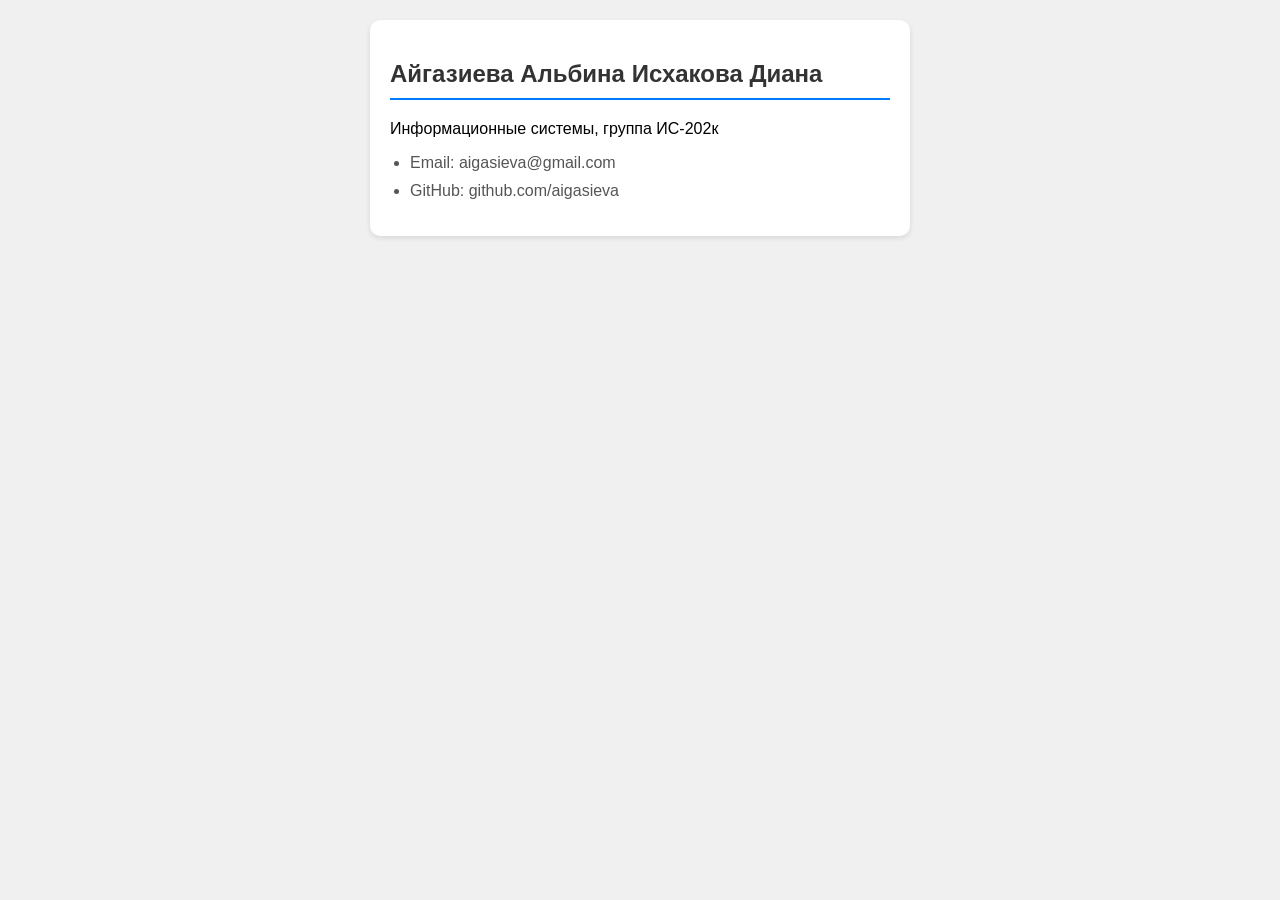
<file: index.html>
<!DOCTYPE html>
<html lang="en">
<head>
    <meta charset="UTF-8">
    <link rel="stylesheet" href="style.css">
    <meta name="viewport" content="width=device-width, initial-scale=1.0">
    <title>Main Page</title>
</head>
<body>
    <section class="user-profile">
       <h2>Айгазиева Альбина Исхакова Диана </h2>
       <p>Информационные системы, группа ИС-202к</p>
  <ul>
        <li>Email: aigasieva@gmail.com</li>
        <li>GitHub: github.com/aigasieva</li>
    </ul>
    </section>
</body>
</html>
</file>
<file: style.css>
body {
    font-family: Arial, sans-serif;
    background-color: #f0f0f0;
    margin: 0;
    padding: 20px;
}

.user-profile {
    background-color: white;
    padding: 20px;
    border-radius: 10px;
    max-width: 500px;
    margin: 0 auto;
    box-shadow: 0 2px 5px rgba(0,0,0,0.1);
}

.user-profile h2 {
    color: #333;
    border-bottom: 2px solid #007bff;
    padding-bottom: 10px;
}

.user-profile ul {
    margin-top: 15px;
    padding-left: 20px;
}

.user-profile li {
    margin: 10px 0;
    color: #555;
}
</file>
